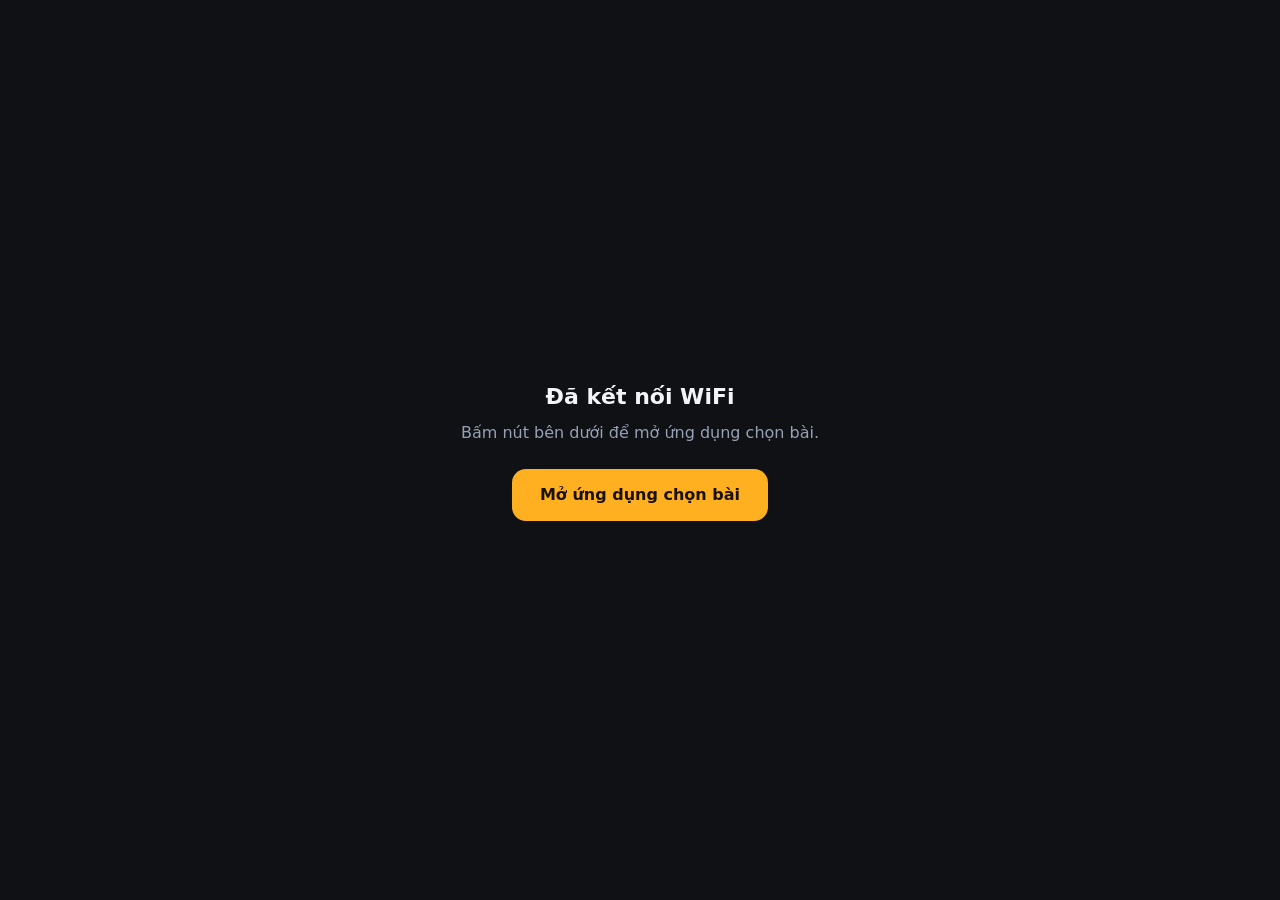
<file: deploy/network/portal.html>
<!doctype html>
<html lang="vi">
<head>
<meta charset="utf-8">
<meta name="viewport" content="width=device-width, initial-scale=1">
<title>Karaoke</title>
<style>
  body { margin:0; min-height:100vh; display:grid; place-items:center;
         background:#0f1115; color:#f2f4f8; font:16px/1.5 system-ui, sans-serif; }
  main { text-align:center; padding:24px; }
  h1 { font-size:22px; margin:0 0 8px; }
  p  { color:#98a1b3; margin:0 0 24px; }
  a  { display:inline-block; min-height:52px; line-height:52px; padding:0 28px;
       background:#ffb020; color:#1a1206; font-weight:700; border-radius:14px;
       text-decoration:none; }
</style>
</head>
<body>
<main>
  <h1>Đã kết nối WiFi</h1>
  <p>Bấm nút bên dưới để mở ứng dụng chọn bài.</p>
  <a href="http://192.168.50.1/">Mở ứng dụng chọn bài</a>
</main>
</body>
</html>
</file>
